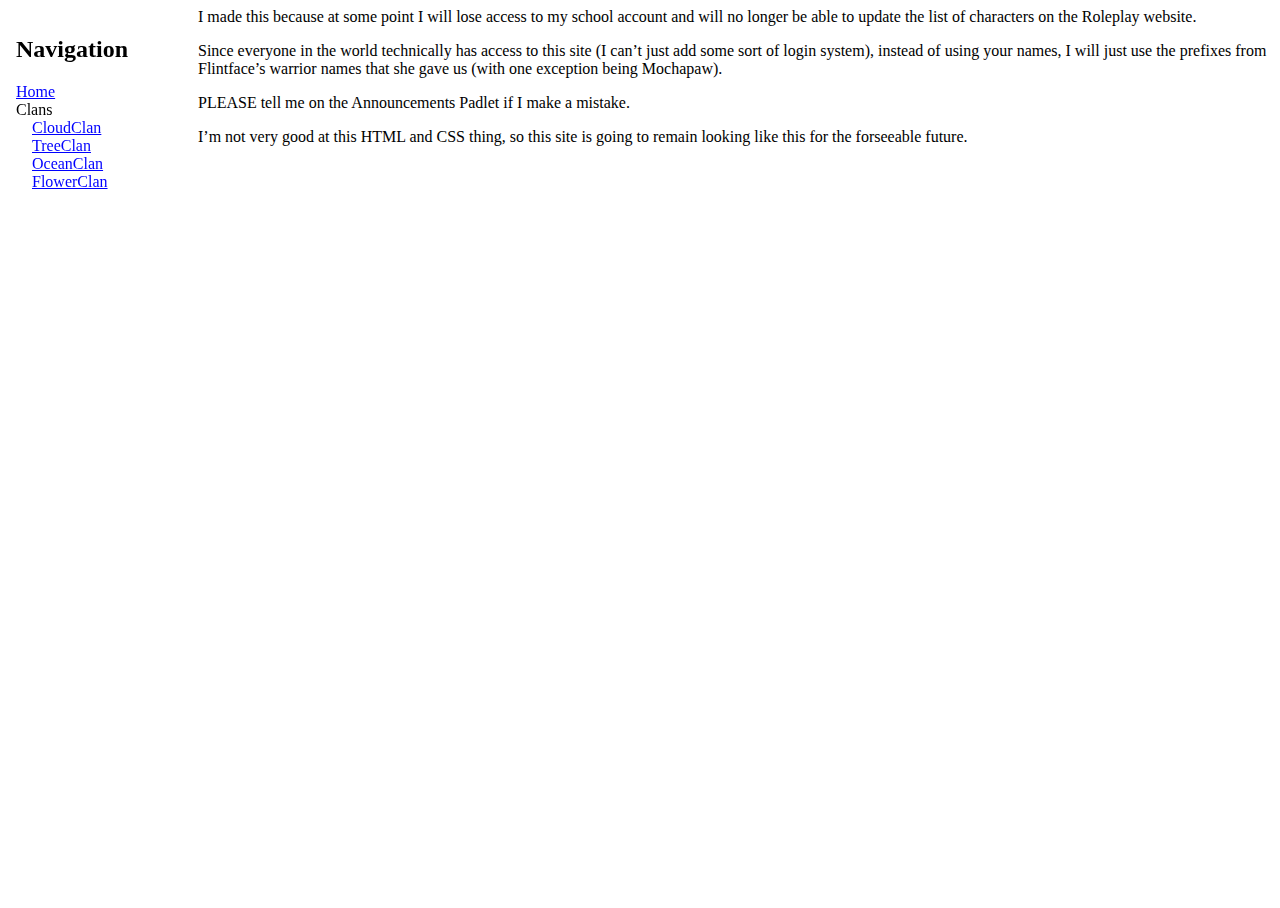
<file: index.html>
<html>

<head>
    <title>Roleplay: Home</title>
    <meta charset="utf-8">
    <link rel="stylesheet" type="text/css" href="https://leafpool243.github.io/roleplay/style.css" />
</head>

<body>

    <div id="navigation">
        <iframe src="https://leafpool243.github.io/roleplay/navigation.html" frameborder="0"
            style="height: 100vh; width: 175px;">
        </iframe>
    </div>

    <p>I made this because at some point I will lose access to my school account and will no longer be able to update
        the list of characters on the Roleplay website.</p>
    <p>Since everyone in the world technically has access to this site (I can&rsquo;t just add some sort of login
        system), instead of using your names, I will just use the prefixes from Flintface&rsquo;s warrior names that she
        gave us (with one exception being Mochapaw).</p>
    <p>PLEASE tell me on the Announcements Padlet if I make a mistake.</p>
    <p>I&rsquo;m not very good at this HTML and CSS thing, so this site is going to remain looking like this for the
        forseeable future.</p>
</body>
</file>
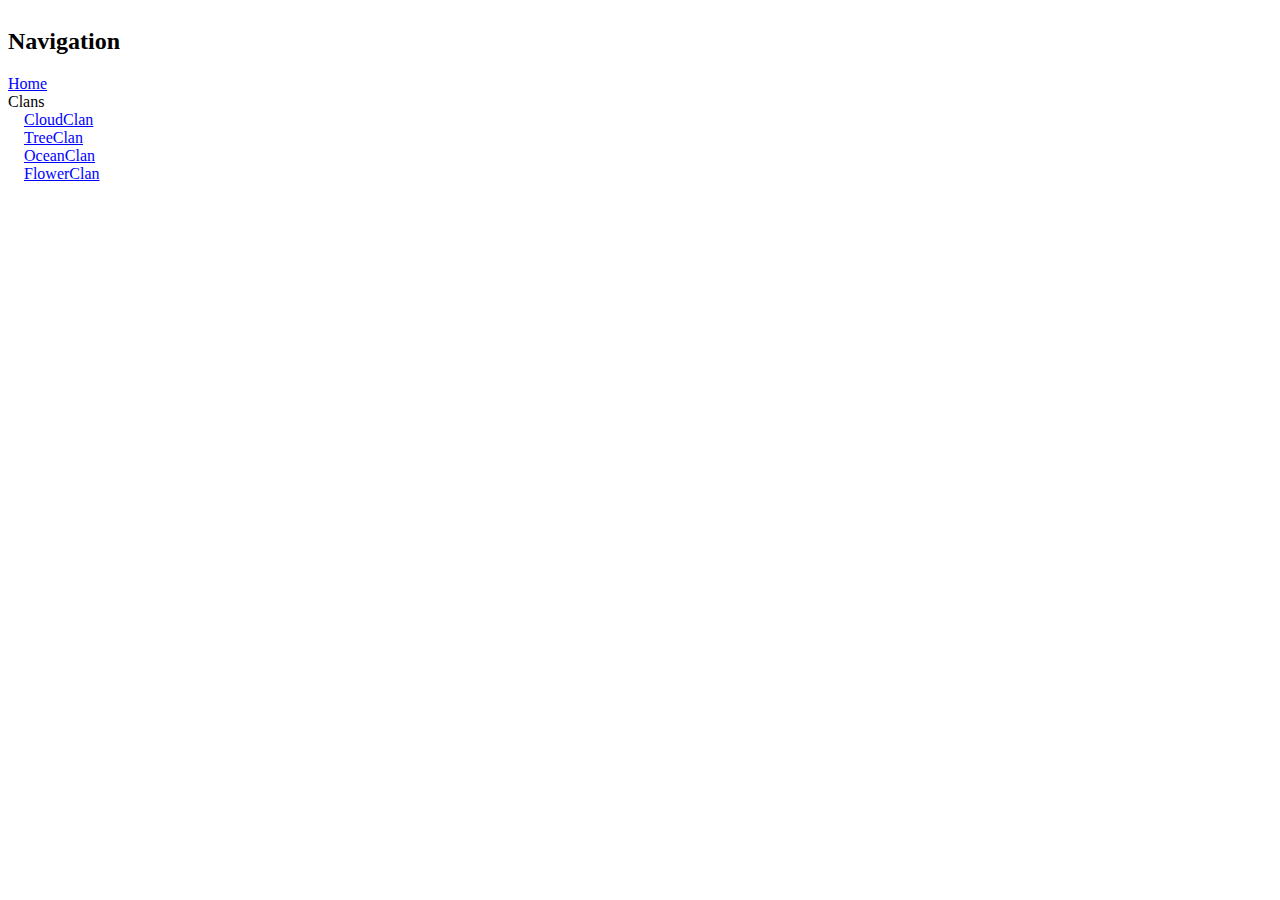
<file: navigation.html>
<!DOCTYPE html>
<html lang="en">

<head>
    <meta charset="utf-8">
    <title>Navigation</title>
    <link rel="stylesheet" type="text/css" href="https://leafpool243.github.io/roleplay/style.css" />
</head>

<body>
    <div id="navigation">
        <h2>Navigation</h2>
        <p>
            <a class="nav_item" target="_parent" href="https://leafpool243.github.io/roleplay">Home</a><br>
            Clans<br>
            &emsp;<a class="nav_item" target="_parent"
                href="https://leafpool243.github.io/roleplay/clans/cloudclan">CloudClan</a><br>
            &emsp;<a class="nav_item" target="_parent"
                href="https://leafpool243.github.io/roleplay/clans/treeclan">TreeClan</a><br>
            &emsp;<a class="nav_item" target="_parent"
                href="https://leafpool243.github.io/roleplay/clans/oceanclan">OceanClan</a><br>
            &emsp;<a class="nav_item" target="_parent"
                href="https://leafpool243.github.io/roleplay/clans/flowerclan">FlowerClan</a><br>
        </p>
    </div>
</body>

</html>
</file>
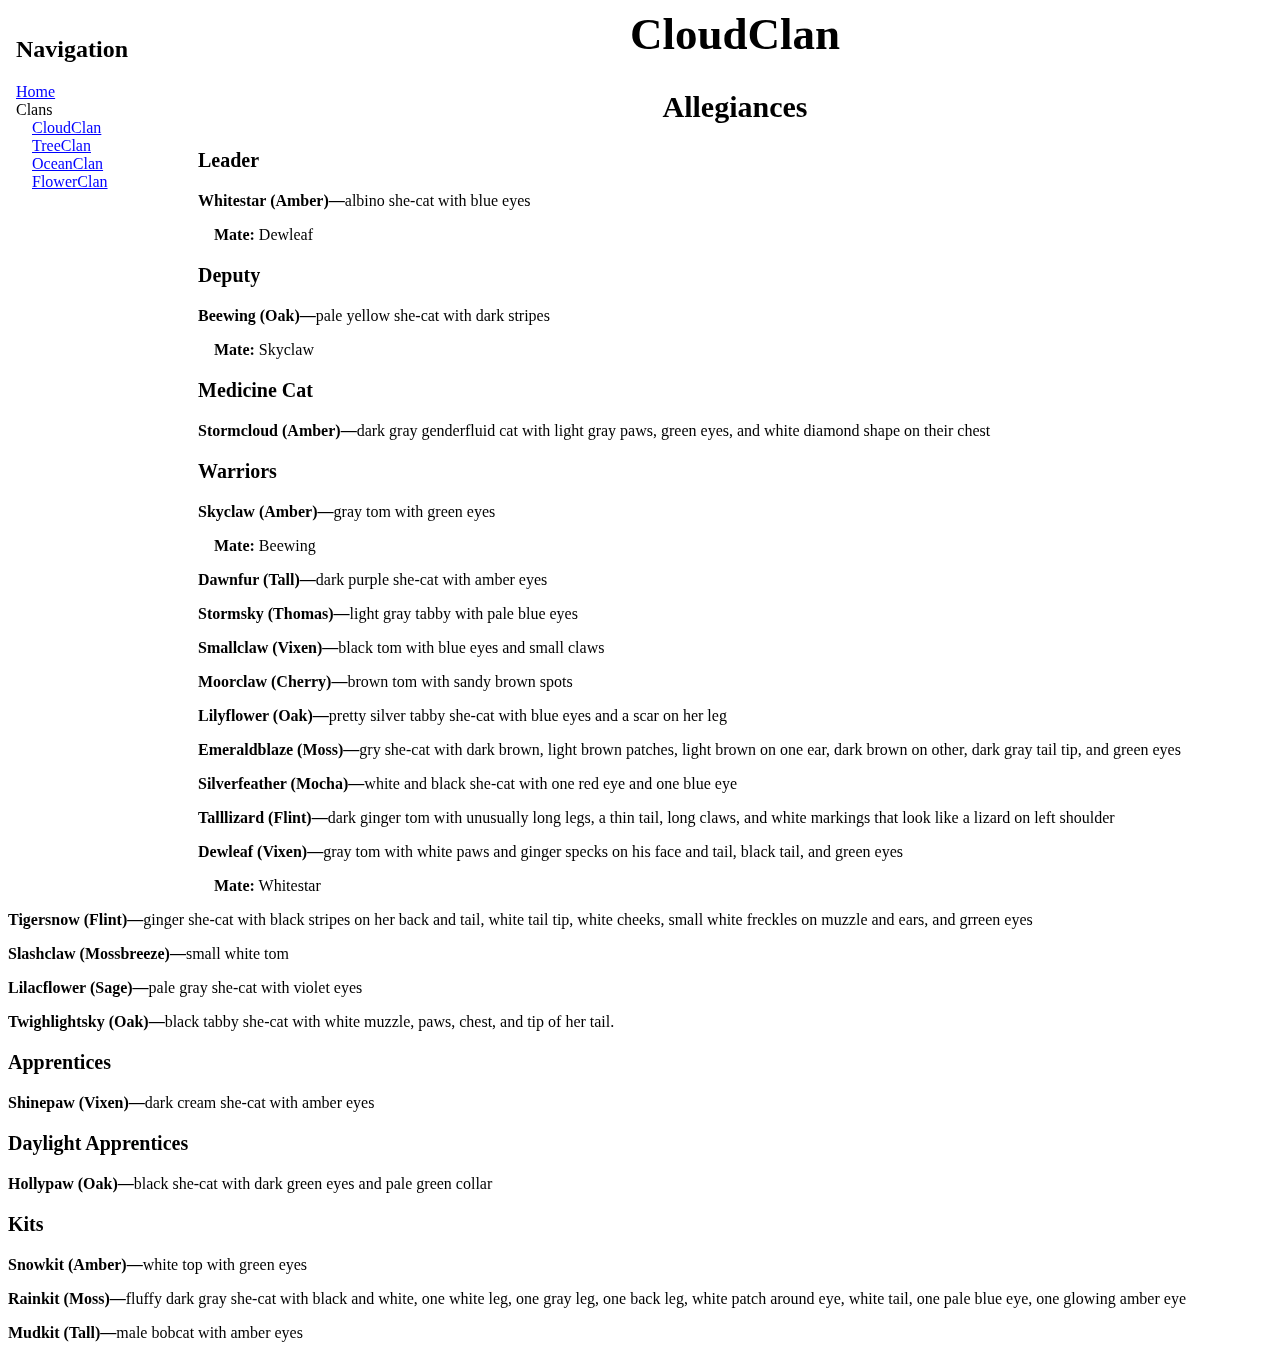
<file: clans/cloudclan.html>
<html>

<head>
    <title>Roleplay: Clans: CloudClan</title>
    <meta charset="utf-8">
    <link rel="stylesheet" type="text/css" href="https://leafpool243.github.io/roleplay/style.css" />
</head>

<body>

    <div id="navigation">
        <iframe src="https://leafpool243.github.io/roleplay/navigation.html" frameborder="0"
            style="height: 100vh; width: 175px;">
        </iframe>
    </div>

    <h1 class="head1">CloudClan</h1>

    <h2 class="head2">Allegiances</h2>

    <h3 class="head3">Leader</h3>
    <p><b>Whitestar (Amber)&mdash;</b>albino she-cat with blue eyes</p>
    <p>&emsp;<b>Mate:</b> Dewleaf</p>

    <h3 class="head3">Deputy</h3>
    <p><b>Beewing (Oak)&mdash;</b>pale yellow she-cat with dark stripes</p>
    <p>&emsp;<b>Mate:</b> Skyclaw</p>

    <h3 class="head3">Medicine Cat</h3>
    <p><b>Stormcloud (Amber)&mdash;</b>dark gray genderfluid cat with light gray paws, green eyes, and white diamond
        shape on their chest</p>

    <h3 class="head3">Warriors</h3>

    <p><b>Skyclaw (Amber)&mdash;</b>gray tom with green eyes</p>
    <p>&emsp;<b>Mate:</b> Beewing</p>

    <p><b>Dawnfur (Tall)&mdash;</b>dark purple she-cat with amber eyes</p>

    <p><b>Stormsky (Thomas)&mdash;</b>light gray tabby with pale blue eyes</p>

    <p><b>Smallclaw (Vixen)&mdash;</b>black tom with blue eyes and small claws</p>

    <p><b>Moorclaw (Cherry)&mdash;</b>brown tom with sandy brown spots</p>

    <p><b>Lilyflower (Oak)&mdash;</b>pretty silver tabby she-cat with blue eyes and a scar on her leg</p>

    <p><b>Emeraldblaze (Moss)&mdash;</b>gry she-cat with dark brown, light brown patches, light brown on one ear, dark
        brown on other, dark gray tail tip, and green eyes</p>

    <p><b>Silverfeather (Mocha)&mdash;</b>white and black she-cat with one red eye and one blue eye</p>

    <p><b>Talllizard (Flint)&mdash;</b>dark ginger tom with unusually long legs, a thin tail, long claws, and white
        markings that look like a lizard on left shoulder</p>

    <p><b>Dewleaf (Vixen)&mdash;</b>gray tom with white paws and ginger specks on his face and tail, black tail, and
        green eyes</p>
    <p>&emsp;<b>Mate:</b> Whitestar</p>

    <p><b>Tigersnow (Flint)&mdash;</b>ginger she-cat with black stripes on her back and tail, white tail tip, white
        cheeks, small white freckles on muzzle and ears, and grreen eyes</p>

    <p><b>Slashclaw (Mossbreeze)&mdash;</b>small white tom</p>

    <p><b>Lilacflower (Sage)&mdash;</b>pale gray she-cat with violet eyes</p>

    <p><b>Twighlightsky (Oak)&mdash;</b>black tabby she-cat with white muzzle, paws, chest, and tip of her tail.</p>

    <h3 class="head3">Apprentices</h3>

    <p><b>Shinepaw (Vixen)&mdash;</b>dark cream she-cat with amber eyes</p>

    <h3 class="head3">Daylight Apprentices</h3>

    <p><b>Hollypaw (Oak)&mdash;</b>black she-cat with dark green eyes and pale green collar</p>

    <h3 class="head3">Kits</h3>

    <p><b>Snowkit (Amber)&mdash;</b>white top with green eyes</p>

    <p><b>Rainkit (Moss)&mdash;</b>fluffy dark gray she-cat with black and white, one white leg, one gray leg, one back
        leg, white patch around eye, white tail, one pale blue eye, one glowing amber eye</p>

    <p><b>Mudkit (Tall)&mdash;</b>male bobcat with amber eyes</p>
    
</body>

</html>
</file>
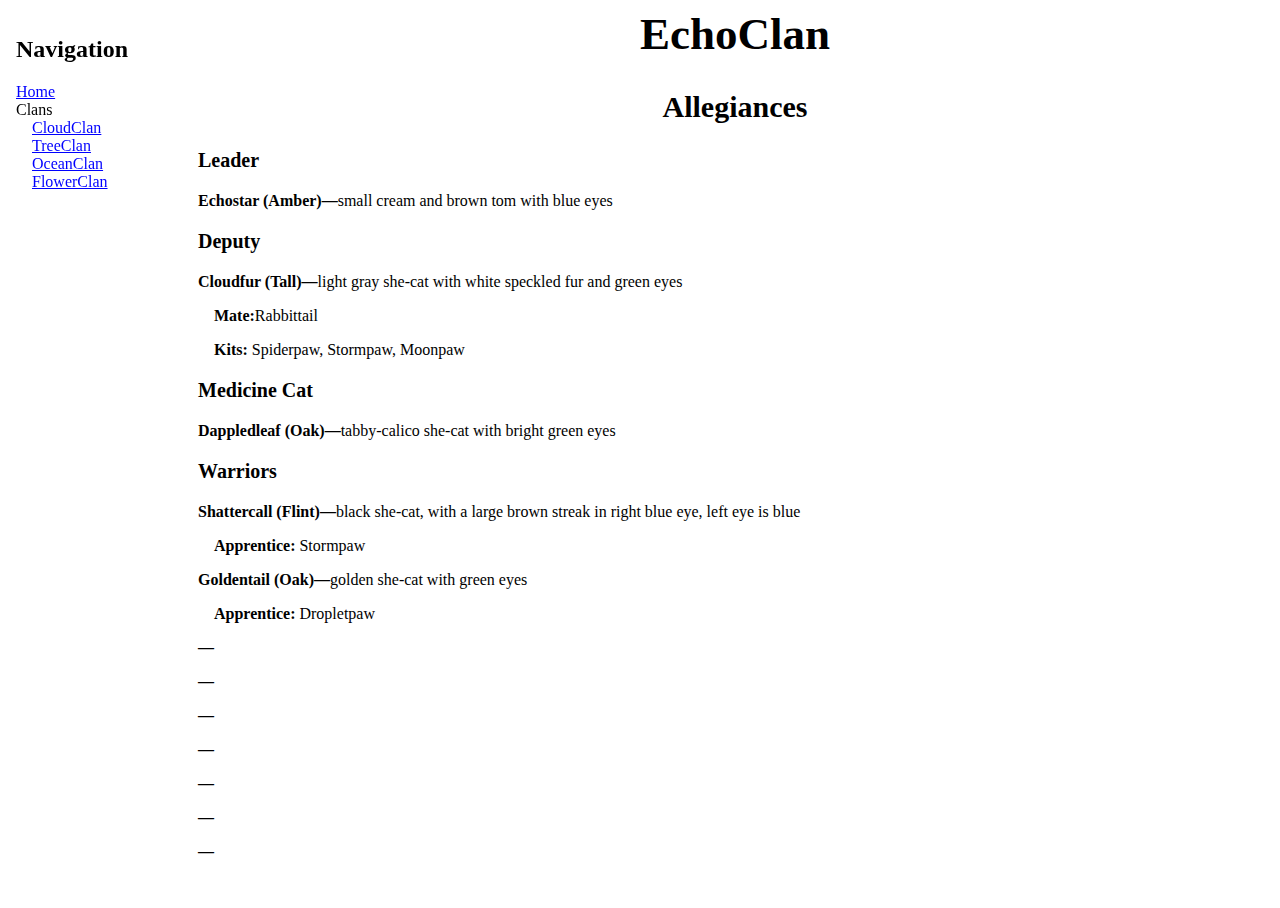
<file: clans/echoclan.html>
<html>

<head>
    <title>Roleplay: Clans: EchoClan</title>
    <meta charset="utf-8">
    <link rel="stylesheet" type="text/css" href="https://leafpool243.github.io/roleplay/style.css" />
</head>

<body>

    <div id="navigation">
        <iframe src="https://leafpool243.github.io/roleplay/navigation.html" frameborder="0"
            style="height: 100vh; width: 175px;">
        </iframe>
    </div>

    <h1 class="head1">EchoClan</h1>

    <h2 class="head2">Allegiances</h2>

    <h3 class="head3">Leader</h3>
    <p><b>Echostar (Amber)&mdash;</b>small cream and brown tom with blue eyes</p>

    <h3 class="head3">Deputy</h3>
    <p><b>Cloudfur (Tall)&mdash;</b>light gray she-cat with white speckled fur and green eyes</p>
    <p>&emsp;<b>Mate:</b>Rabbittail</p>
    <p>&emsp;<b>Kits:</b> Spiderpaw, Stormpaw, Moonpaw</p>

    <h3 class="head3">Medicine Cat</h3>
    <p><b>Dappledleaf (Oak)&mdash;</b>tabby-calico she-cat with bright green eyes</p>

    <h3 class="head3">Warriors</h3>

    <p><b>Shattercall (Flint)&mdash;</b>black she-cat, with a large brown streak in right blue eye, left eye is blue</p>

    <p>&emsp;<b>Apprentice:</b> Stormpaw</p>

    <p><b>Goldentail (Oak)&mdash;</b>golden she-cat with green eyes</p>

    <p>&emsp;<b>Apprentice:</b> Dropletpaw</p>

    <p><b>&mdash;</b></p>

    <p><b>&mdash;</b></p>

    <p><b>&mdash;</b></p>

    <p><b>&mdash;</b></p>

    <p><b>&mdash;</b></p>

    <p><b>&mdash;</b></p>

    <p><b>&mdash;</b></p>

</body>

</html>
</file>
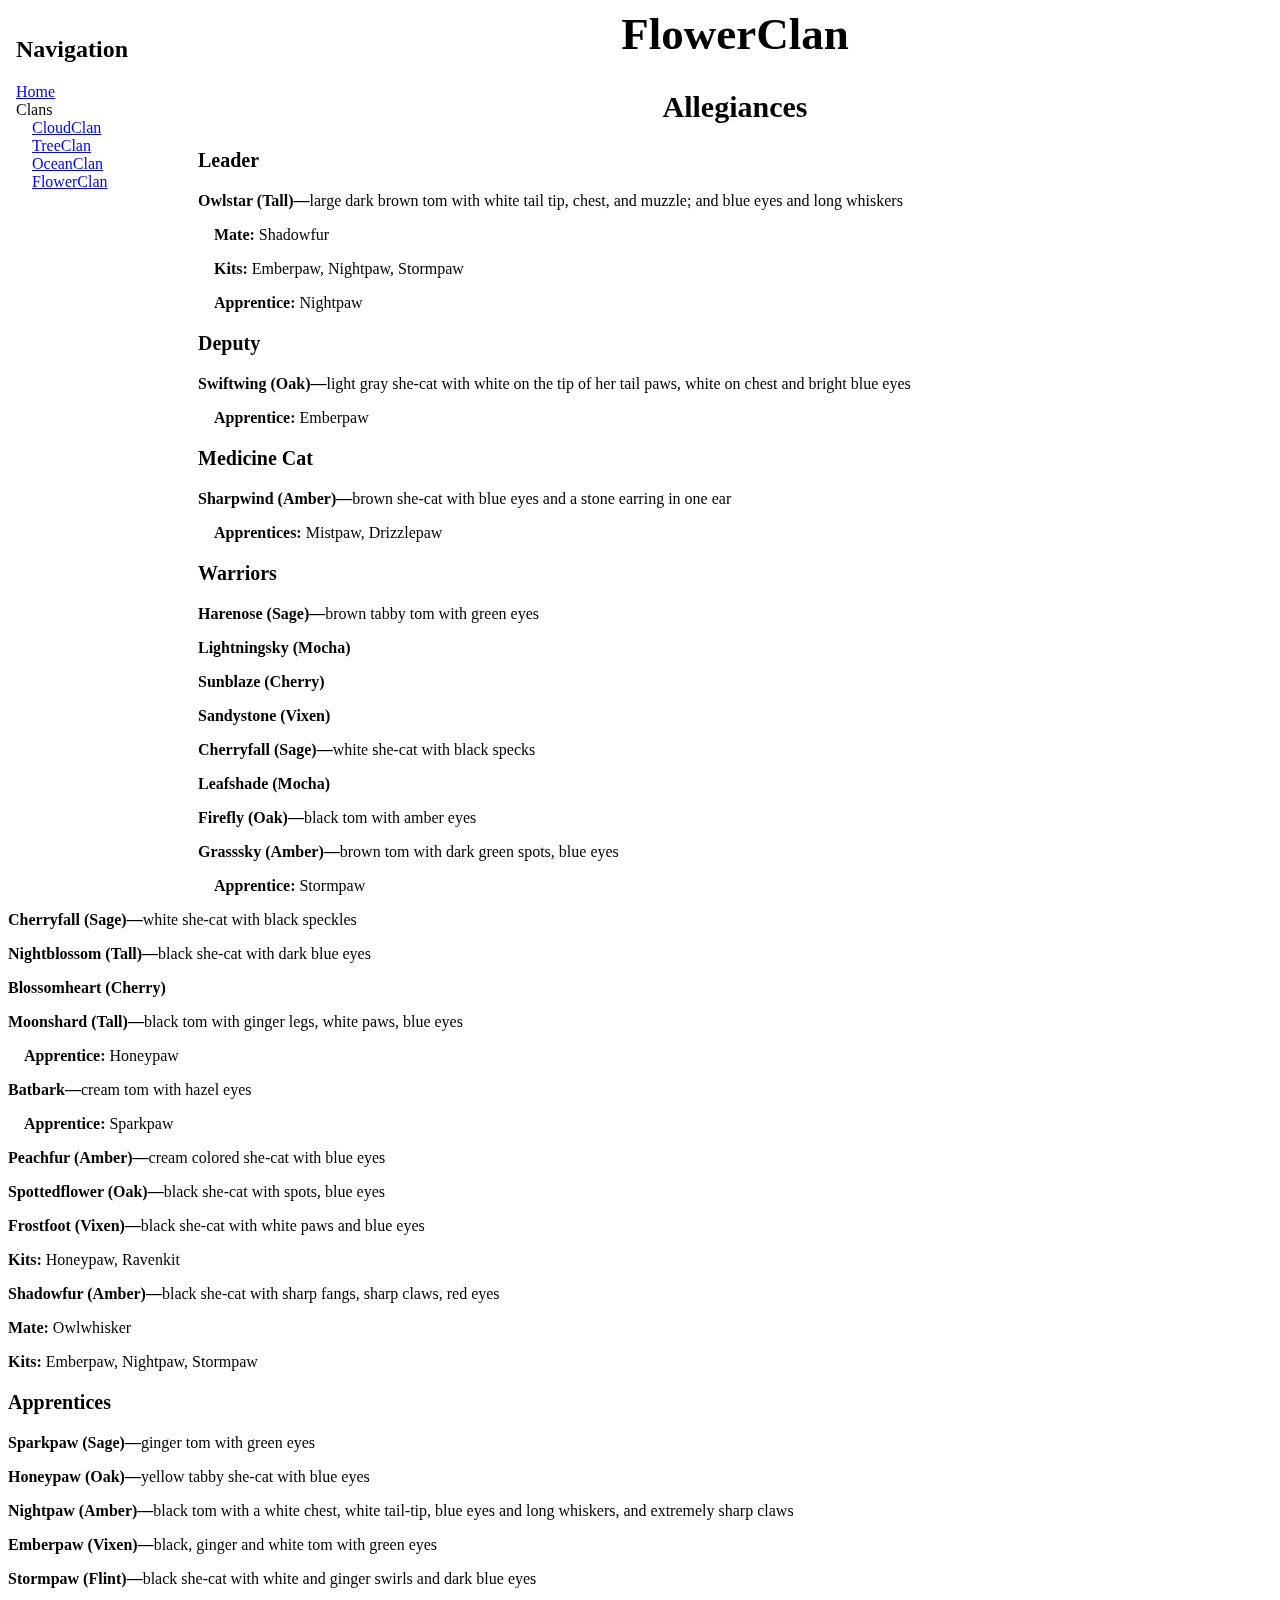
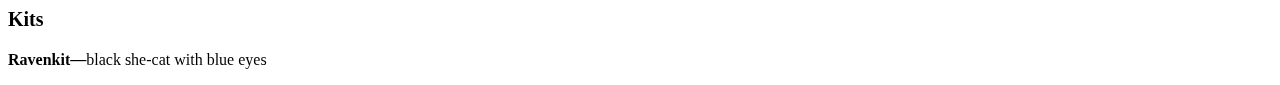
<file: clans/flowerclan.html>
<html>

<head>
    <title>Roleplay: Clans: FlowerClan</title>
    <meta charset="utf-8">
    <link rel="stylesheet" type="text/css" href="https://leafpool243.github.io/roleplay/style.css" />
</head>

<body>

    <div id="navigation">
        <iframe src="https://leafpool243.github.io/roleplay/navigation.html" frameborder="0"
            style="height: 100vh; width: 175px;">
        </iframe>
    </div>

    <h1 class="head1">FlowerClan</h1>

    <h2 class="head2">Allegiances</h2>

    <h3 class="head3">Leader</h3>
    <p><b>Owlstar (Tall)&mdash;</b>large dark brown tom with white tail tip, chest, and muzzle; and blue eyes and long whiskers</p>
    <p>&emsp;<b>Mate:</b> Shadowfur</p>
    <p>&emsp;<b>Kits:</b> Emberpaw, Nightpaw, Stormpaw</p>
    <p>&emsp;<b>Apprentice:</b> Nightpaw</p>

    <h3 class="head3">Deputy</h3>
    <p><b>Swiftwing (Oak)&mdash;</b>light gray she-cat with white on the tip of her tail paws, white on chest and bright blue eyes</p>
    <p>&emsp;<b>Apprentice:</b> Emberpaw</p>

    <h3 class="head3">Medicine Cat</h3>
    <p><b>Sharpwind (Amber)&mdash;</b>brown she-cat with blue eyes and a stone earring in one ear</p>
    <p>&emsp;<b>Apprentices:</b> Mistpaw, Drizzlepaw</p>

    <h3 class="head3">Warriors</h3>

    <p><b>Harenose (Sage)&mdash;</b>brown tabby tom with green eyes</p>

    <p><b>Lightningsky (Mocha)</b></p>

    <p><b>Sunblaze (Cherry)</b></p>

    <p><b>Sandystone (Vixen)</b></p>

    <p><b>Cherryfall (Sage)&mdash;</b>white she-cat with black specks</p>

    <p><b>Leafshade (Mocha)</b></p>

    <p><b>Firefly (Oak)&mdash;</b>black tom with amber eyes</p>

    <p><b>Grasssky (Amber)&mdash;</b>brown tom with dark green spots, blue eyes</p>
    <p>&emsp;<b>Apprentice:</b> Stormpaw</p>

    <p><b>Cherryfall (Sage)&mdash;</b>white she-cat with black speckles</p>

    <p><b>Nightblossom (Tall)&mdash;</b>black she-cat with dark blue eyes</p>

    <p><b>Blossomheart (Cherry)</b></p>

    <p><b>Moonshard (Tall)&mdash;</b>black tom with ginger legs, white paws, blue eyes</p>

    <p>&emsp;<b>Apprentice:</b> Honeypaw</p>

    <p><b>Batbark&mdash;</b>cream tom with hazel eyes</p>

    <p>&emsp;<b>Apprentice:</b> Sparkpaw</p>

    <p><b>Peachfur (Amber)&mdash;</b>cream colored she-cat with blue eyes</p>

    <p><b>Spottedflower (Oak)&mdash;</b>black she-cat with spots, blue eyes</p>    

    <p><b>Frostfoot (Vixen)&mdash;</b>black she-cat with white paws and blue eyes</p>
    <p><b>Kits:</b> Honeypaw, Ravenkit</p>

    <p><b>Shadowfur (Amber)&mdash;</b>black she-cat with sharp fangs, sharp claws, red eyes</p>
    <p><b>Mate:</b> Owlwhisker</p>
    <p><b>Kits:</b> Emberpaw, Nightpaw, Stormpaw</p>
    

    <h3 class="head3">Apprentices</h3>

    <p><b>Sparkpaw (Sage)&mdash;</b>ginger tom with green eyes</p>

    <p><b>Honeypaw (Oak)&mdash;</b>yellow tabby she-cat with blue eyes</p>

    <p><b>Nightpaw (Amber)&mdash;</b>black tom with a white chest, white tail-tip, blue eyes and long whiskers, and extremely sharp claws</p>

    <p><b>Emberpaw (Vixen)&mdash;</b>black, ginger and white tom with green eyes</p>

    <p><b>Stormpaw (Flint)&mdash;</b>black she-cat with white and ginger swirls and dark blue eyes</p>

    <h3 class="head3">Kits</h3>

    <p><b>Ravenkit&mdash;</b>black she-cat with blue eyes</p>
    
</body>

</html>
</file>
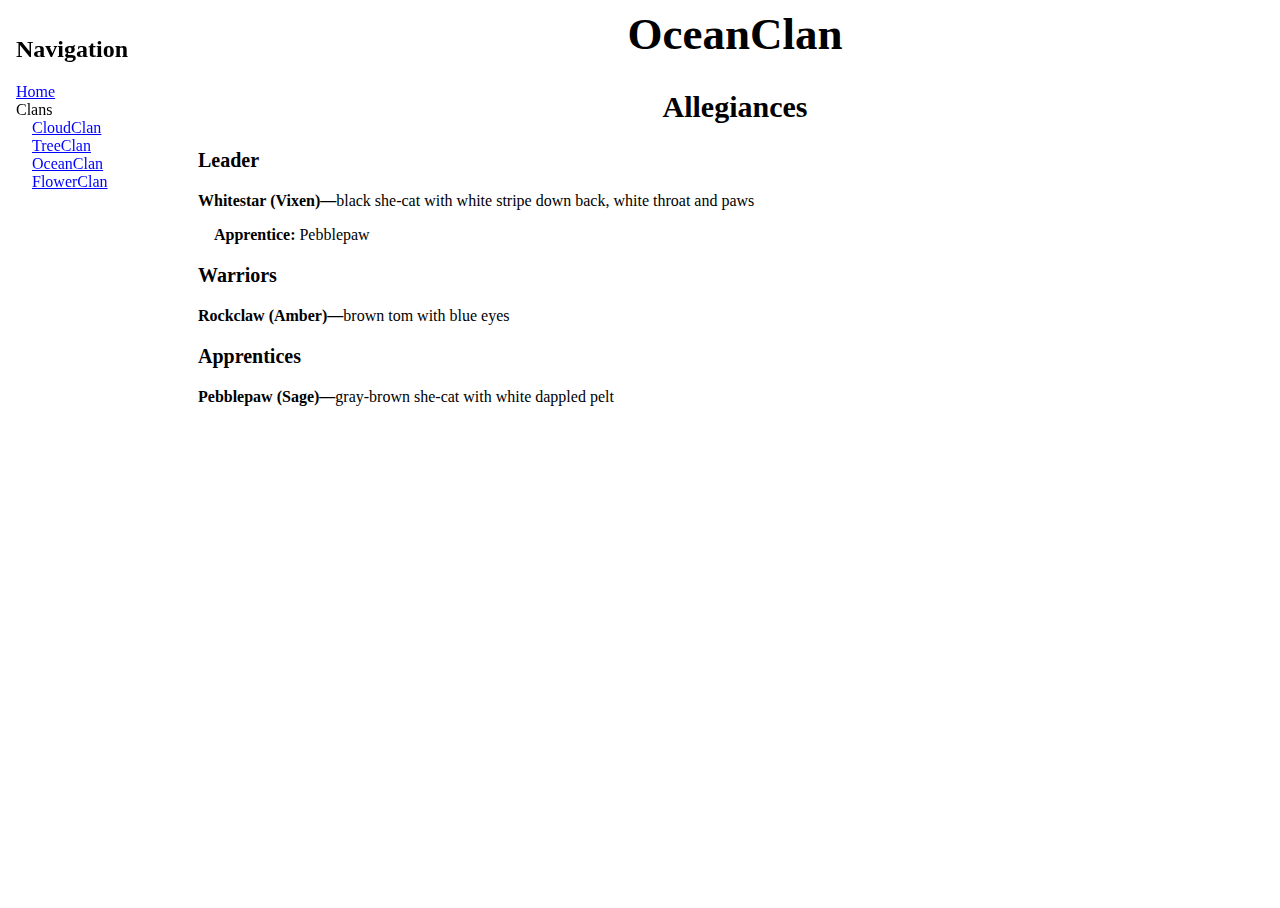
<file: clans/oceanclan.html>
<html>

<head>
    <title>Roleplay: Clans: OceanClan</title>
    <meta charset="utf-8">
    <link rel="stylesheet" type="text/css" href="https://leafpool243.github.io/roleplay/style.css" />
</head>

<body>

    <div id="navigation">
        <iframe src="https://leafpool243.github.io/roleplay/navigation.html" frameborder="0"
            style="height: 100vh; width: 175px;">
        </iframe>
    </div>

    <h1 class="head1">OceanClan</h1>

    <h2 class="head2">Allegiances</h2>

    <h3 class="head3">Leader</h3>
    <p><b>Whitestar (Vixen)&mdash;</b>black she-cat with white stripe down back, white throat and paws</p>
    <p>&emsp;<b>Apprentice:</b> Pebblepaw</p>

    <h3 class="head3">Warriors</h3>

    <p><b>Rockclaw (Amber)&mdash;</b>brown tom with blue eyes</p>

    <h3 class="head3">Apprentices</h3>

    <p><b>Pebblepaw (Sage)&mdash;</b>gray-brown she-cat with white dappled pelt</p>

</body>

</html>
</file>
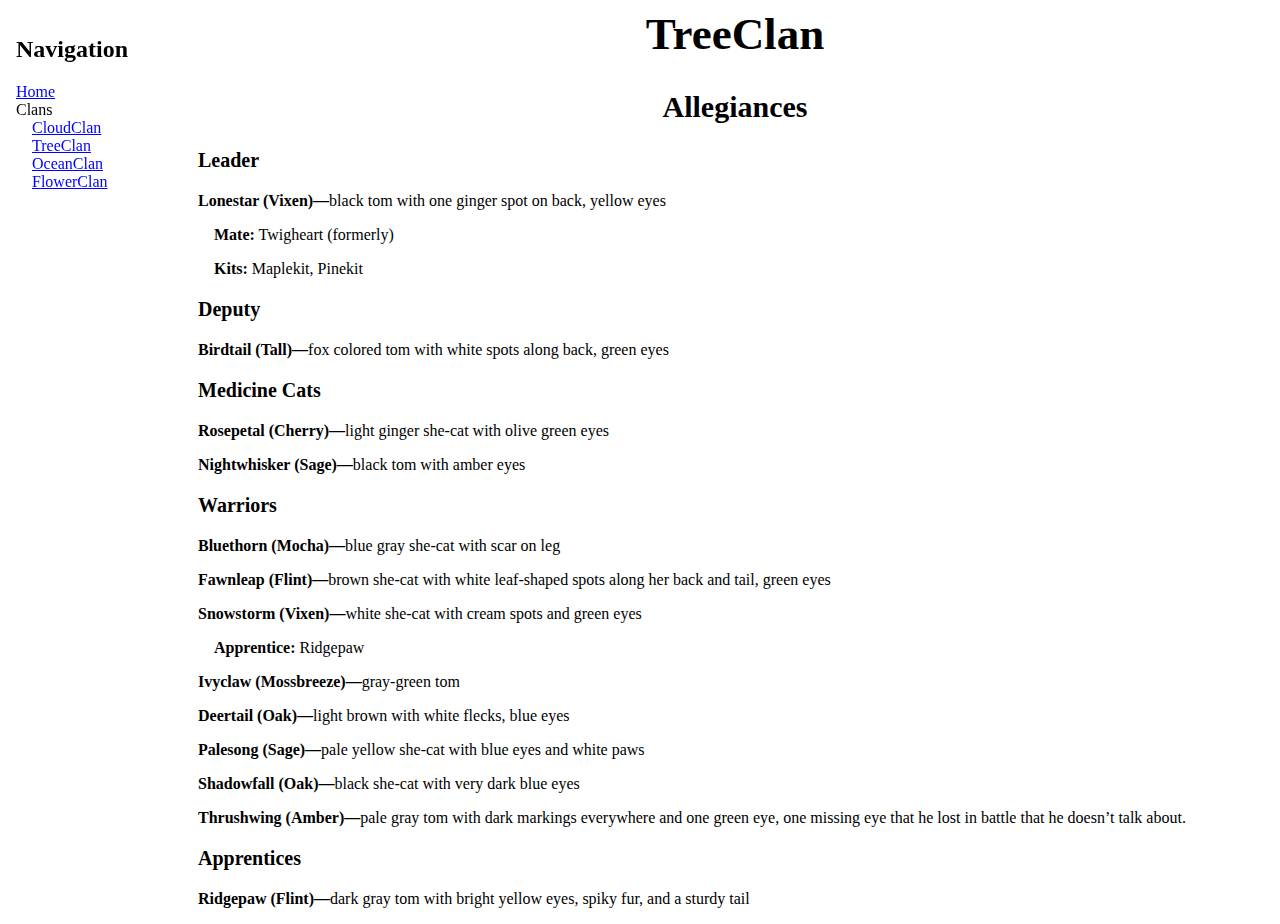
<file: clans/treeclan.html>
<html>

<head>
    <title>Roleplay: Clans: TreeClan</title>
    <meta charset="utf-8">
    <link rel="stylesheet" type="text/css" href="https://leafpool243.github.io/roleplay/style.css" />
</head>

<body>

    <div id="navigation">
        <iframe src="https://leafpool243.github.io/roleplay/navigation.html" frameborder="0"
            style="height: 100vh; width: 175px;">
        </iframe>
    </div>

    <h1 class="head1">TreeClan</h1>

    <h2 class="head2">Allegiances</h2>

    <h3 class="head3">Leader</h3>
    <p><b>Lonestar (Vixen)&mdash;</b>black tom with one ginger spot on back, yellow eyes</p>
    <p>&emsp;<b>Mate:</b> Twigheart (formerly)</p>
    <p>&emsp;<b>Kits:</b> Maplekit, Pinekit</p>

    <h3 class="head3">Deputy</h3>
    <p><b>Birdtail (Tall)&mdash;</b>fox colored tom with white spots along back, green eyes</p>

    <h3 class="head3">Medicine Cats</h3>
    <p><b>Rosepetal (Cherry)&mdash;</b>light ginger she-cat with olive green eyes</p>

    <p><b>Nightwhisker (Sage)&mdash;</b>black tom with amber eyes</p>

    <h3 class="head3">Warriors</h3>

    <p><b>Bluethorn (Mocha)&mdash;</b>blue gray she-cat with scar on leg</p>

    <p><b>Fawnleap (Flint)&mdash;</b>brown she-cat with white leaf-shaped spots along her back and tail, green eyes</p>

    <p><b>Snowstorm (Vixen)&mdash;</b>white she-cat with cream spots and green eyes</p>

    <p>&emsp;<b>Apprentice:</b> Ridgepaw</p>

    <p><b>Ivyclaw (Mossbreeze)&mdash;</b>gray-green tom</p>

    <p><b>Deertail (Oak)&mdash;</b>light brown with white flecks, blue eyes</p>

    <p><b>Palesong (Sage)&mdash;</b>pale yellow she-cat with blue eyes and white paws</p>

    <p><b>Shadowfall (Oak)&mdash;</b>black she-cat with very dark blue eyes</p>

    <p><b>Thrushwing (Amber)&mdash;</b>pale gray tom with dark markings everywhere and one green eye, one missing eye
        that he lost in battle that he doesn&rsquo;t talk about.</p>

    <h3 class="head3">Apprentices</h3>

    <p><b>Ridgepaw (Flint)&mdash;</b>dark gray tom with bright yellow eyes, spiky fur, and a sturdy tail</p>

</body>

</html>
</file>
